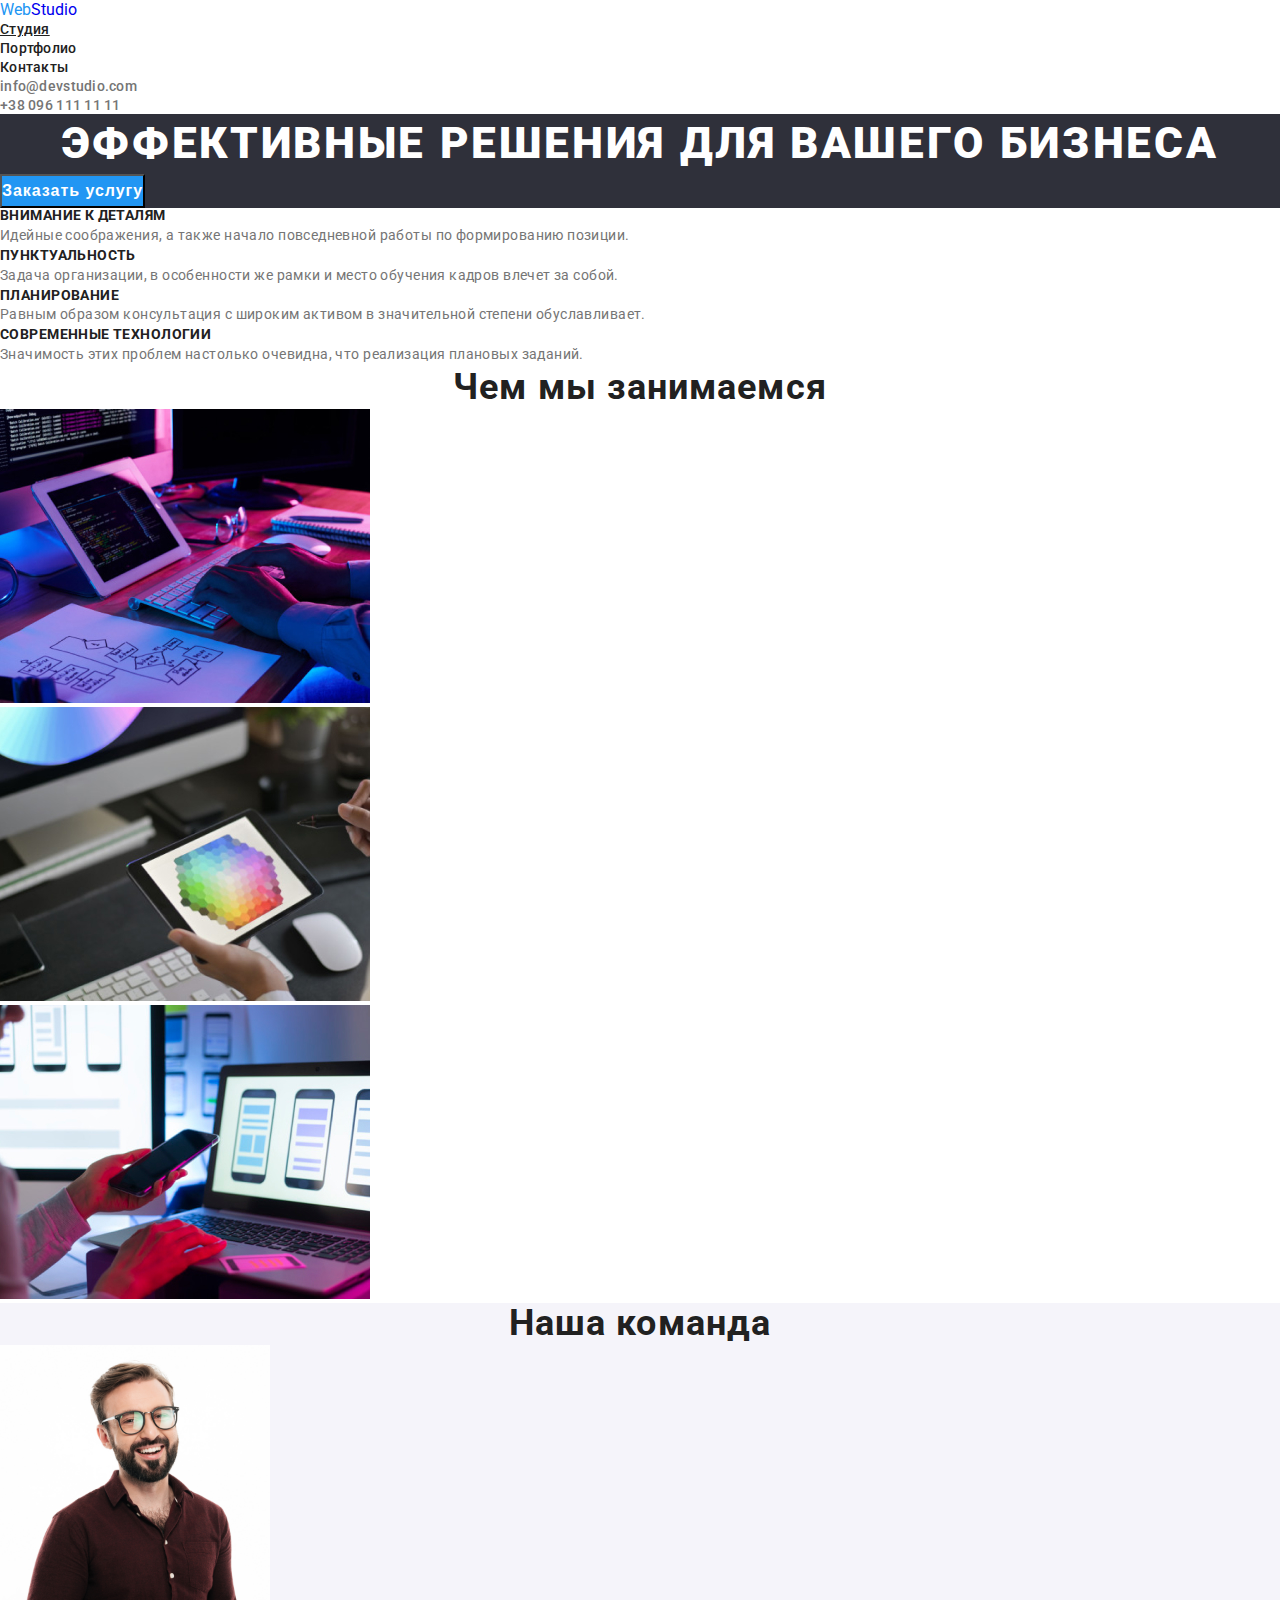
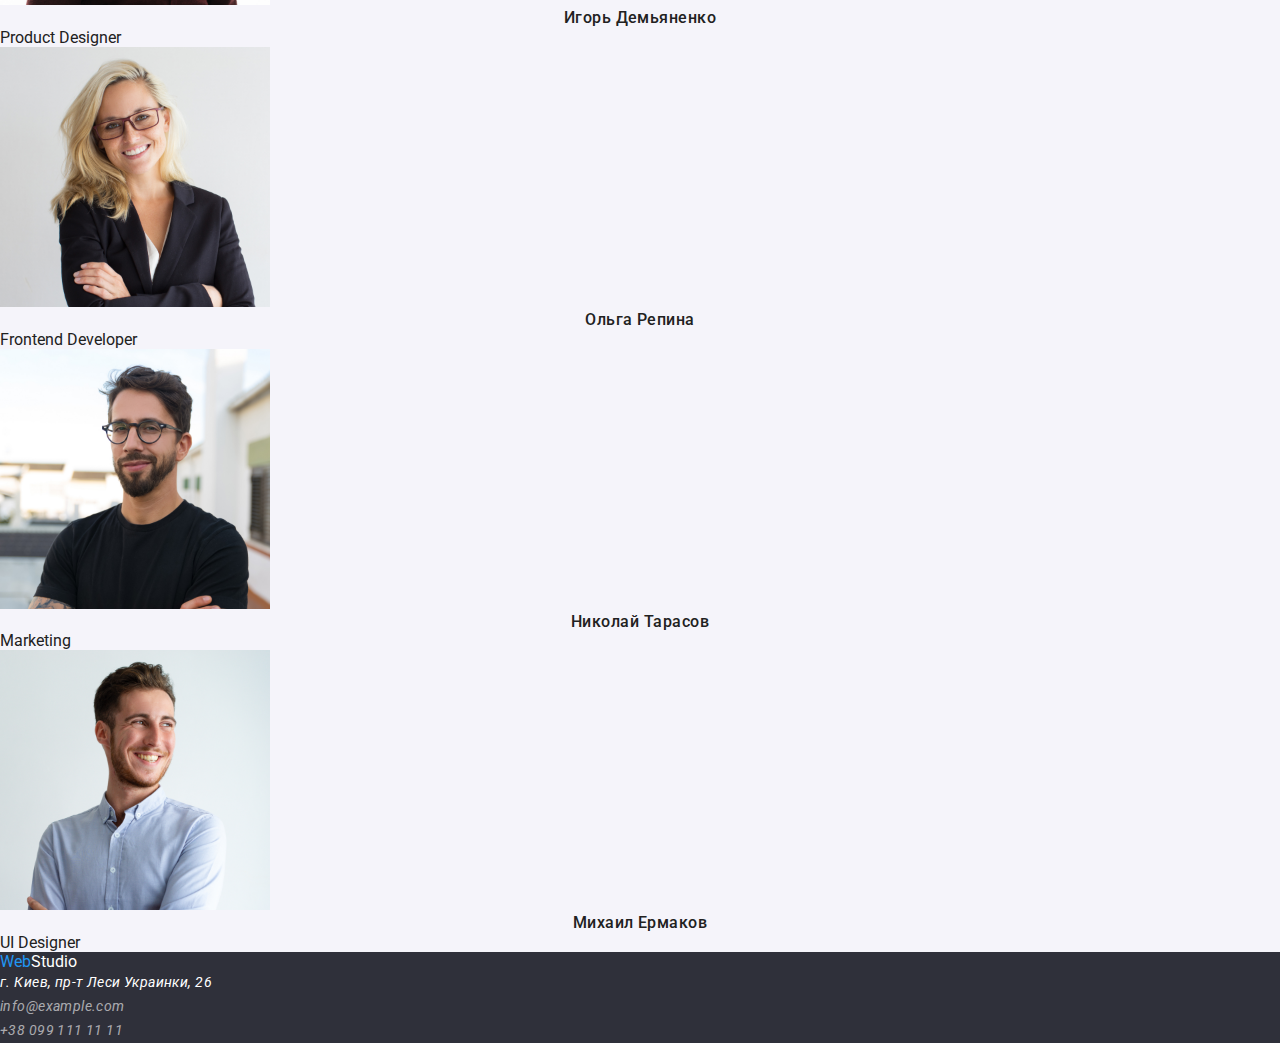
<file: index.html>
<!DOCTYPE html>
<html lang="en">
<head>
    <meta charset="UTF-8">
    <meta http-equiv="X-UA-Compatible" content="IE=edge">
    <meta name="viewport" content="width=device-width, initial-scale=1.0">
    <title>WebStudio</title>
    <link rel="preconnect" href="https://fonts.gstatic.com" />
    <link
      href="https://fonts.googleapis.com/css2?family=Raleway:wght@700&family=Roboto:wght@400;500;700;900&display=swap"
      rel="stylesheet"
    />
    <link
      rel="stylesheet"
      href="https://cdnjs.cloudflare.com/ajax/libs/modern-normalize/1.0.0/modern-normalize.css"
      integrity="sha512-Zx6MlUMKSVJoQ+83OwhdILe8cSEsCzfqThJd7J/VA2UrK6Ctj85p+xzqfyuNXE5B1k25uUdmJ2OzItbBy9GHAQ=="
      crossorigin="anonymous"
    />
    <link rel="stylesheet" href="./css/style.css">
</head>
<body class="page">
    <!--HEADER-->
    <header class="header">
        <nav class="header-nav">
                <a class="logo link" href="./index.html" lang="en">
                    <span class="prefix-logo">Web</span>Studio
                </a>
            <ul class="nav-list list">
                <li class="nav-item">
                    <a class="nav-link link-current" href="./index.html" >Студия</a>
                </li>
                <li class="nav-item">
                    <a class="nav-link link" href="./portfolio.html">Портфолио</a>
                </li>
                <li class="nav-item">
                    <a class="nav-link link" href="">Контакты</a>
                </li>
            </ul>
        </nav>
        <ul class="contact-list list">
           <li>
               <a href="mail:info@devstudio.com" class="contact-link link">info@devstudio.com</a>
            </li>
           <li>
               <a href="telto:+380961111111" class="contact-link link">+38 096 111 11 11</a>
            </li>
        </ul>
    </header>
    <!--Main-->
    <main>
        <!--HERO-->
        <section class="hero">
           <h1 class="hero-title">Эффективные решения для вашего бизнеса</h1>
           <button type="button" class="model-button">Заказать услугу</button>
        </section>
        <!--Advatges-->
        <section class="advantages-section section">
                <ul class="advantages-list list">
                    <li class="advantages-item">
                        <h3 class="advantages-item-name">Внимание к деталям</h3>
                        <p lang="ru" class="advantages-text">Идейные соображения, а также начало повседневной работы по формированию позиции.</p>
                    </li>
                    <li class="advantages-item">
                        <h3 class="advantages-item-name">Пунктуальность</h3>
                        <p lang="ru" class="advantages-text">Задача организации, в особенности же рамки и место обучения кадров влечет за собой.</p>
                    </li>
                    <li class="advantages-item">
                        <h3 class="advantages-item-name">Планирование</h3>
                        <p lang="ru" class="advantages-text">Равным образом консультация с широким активом в значительной степени обуславливает.</p>
                    </li>
                    <li class="advantages-item">
                        <h3 class="advantages-item-name">Современные технологии</h3>
                        <p lang="ru" class="advantages-text">Значимость этих проблем настолько очевидна, что реализация плановых заданий.</p>
                    </li>
                </ul>
        </section>
        <!--ABOUT STUDIO-->
        <section class="about-section section">
               <h2 class="about-title title">Чем мы занимаемся</h2>
               <ul class="about-img-list list">
                  <li class="about-img-item">
                      <img 
                      class="about-img" 
                      src="images/img1.jpg" 
                      alt="Програмист создаёт програму" 
                      width="370" 
                      height="294" />
                    </li>   
                  <li class="about-img-item">
                      <img 
                      class="about-img" 
                      src="images/img2.jpg" 
                      alt="Установка програму на телефон" 
                      width="370" 
                      height="294" />
                    </li>
                  <li class="about-img-item">
                      <img 
                      class="about-img" 
                      src="images/img3.jpg" 
                      alt="Тестирования прогамы" 
                      width="370" 
                      height="294" />
                    </li>
               </ul>
        </section>
        <!--TEAM-->
        <section class="team-section section">
            <h2 class="team-title title">Наша команда</h2>
            <ul class="team-list list">
                <li class="team-item">
                    <img src="images/our team/img4.jpg" 
                    alt="Чоловык рокыв 30 в очках" 
                    width="270" 
                    height="260">
                    <h3 class="team-worker-name">Игорь Демьяненко</h3>
                    <p lang="en" class="team-speciality">Product Designer</p>
                </li>
                <li class="team-item">
                    <img src="images/our team/img5.jpg" 
                    alt="Блондинка" 
                    width="270" 
                    height="260">
                    <h3 class="team-worker-name">Ольга Репина</h3>
                    <p lang="en" class="team-speciality">Frontend Developer</p>
                </li>
                <li class="team-item">
                    <img 
                    src="images/our team/img6.jpg" 
                    alt="Парень с улыбкой" 
                    width="270" 
                    height="260">
                    <h3 class="team-worker-name">Николай Тарасов</h3>
                    <p lang="en" class="team-speciality">Marketing</p>
                </li>
                <li class="team-item">
                    <img 
                    src="images/our team/img7.jpg" 
                    alt="Серёзный мужчина" 
                    width="270" 
                    height="260">
                    <h3 class="team-worker-name">Михаил Ермаков</h3>
                    <p lang="en" class="team-speciality">UI Designer</p>
                </li>
            </ul>
        </section>
    </main>
    <!--FOOTER-->
    <footer class="footer">
        <a href="" class="footer-logo logo link" lang="en">
            <span class="prefix-logo">Web</span>Studio
          </a>
          <address class="footer-address address">
            <p class="footer-location">г. Киев, пр-т Леси Украинки, 26</p>
            <ul class="footer-contact-list list">
              <li class="footer-contact-item">
                <a class="footer-contact-link link" href="mailto:info@example.com">
                  info@example.com
                </a>
              </li>
              <li class="footer-contact-item">
                <a class="footer-contact-link link" href="tel:+380991111111">
                  +38 099 111 11 11
                </a>
              </li>
            </ul>
        </address>
    </footer>
</body>
</file>
<file: css/style.css>
* {
    margin: 0px;
    padding: 0px;
    box-sizing: border-box;
  }
  
  :root {
    --primary-text-color: #212121;
    --accent-color: #2196f3;
    --secondary-bg-color: #2f303a;
    --second-text-color: #757575;
    --primary-black-color: #000000;
    --primary-white-color: #ffffff;
    --button-hover-color: #188ce8;
    --team-bg-color: #f5f4fa;
    --footer-contact-color: rgba(255, 255, 255, 0.6);
    --logo-font-family: 'Raleway', sans-serif;
    --main-font-family: 'Roboto', sans-serif;
  }
  
  body {
    background-color: var(--primary-white-color);
    color: var(--primary-text-color);
    font-family: var(--main-font-family);
  }
  /* <<<========= COMPONENTS =========>>> */
  .list {
    list-style: none;
  }
  
  .link {
    text-decoration: none;
  }
  

  .logo-link {
    color: var(--primary-black-color);
    font-family: var(--logo-font-family);
    font-weight: 700;
    font-size: 26px;
    line-height: 1.19;
    letter-spacing: 0.03em;
  }

  .prefix-logo {
    color: var(--accent-color);
  }

  .title {
    font-family: Roboto;
    font-weight: 700;
    font-size: 36px;
    line-height: 1.16;
    text-align: center;
    letter-spacing: 0.03em;
  }

  .link.current {
    color: var(--accent-color);
  }
  
  .nav-link:hover,
  .nav-link:focus {
    color: var(--accent-color);
  }
  /* <<<========= END COMPONENTS =========>>> */

  /* <<<========= NAVIGATION =========>>> */
  .nav-link {
    color: var(--primary-text-color);
    font-weight: 500;
    font-size: 14px;
    line-height: 1.14;
    letter-spacing: 0.02em;
  }
  
  .contact-link {
    color: var(--second-text-color);
    font-weight: 500;
    font-size: 14px;
    line-height: 1.14;
    letter-spacing: 0.02em;
  }
  
  .contact-link:hover,
  .contact-link:focus {
    color: var(--accent-color);
  }
  /* <<<========= END NAVIGATION =========>>> */
  /* <<<========= HERO =========>>> */
.hero {
    background-color: var(--secondary-bg-color);
  }
  .hero-title {
    color: var(--primary-white-color);
  
    font-weight: 900;
    font-size: 44px;
    line-height: 1.36;
    text-align: center;
    letter-spacing: 0.06em;
    text-transform: uppercase;
  }
  
  .model-button {
    background-color: var(--accent-color);
    color: var(--primary-white-color);
    font-weight: 700;
    font-size: 16px;
    line-height: 1.87;
    text-align: center;
    letter-spacing: 0.06em;
    cursor: pointer;
  }
  
  .model-button:hover,
  .model-button:focus {
    background-color: var(--button-hover-color);
  }
  /* <<<========= END HERO =========>>> */

  /* <<<========= ADVANTAGES =========>>> */
.advantages-item-name {
    font-weight: 700;
    font-size: 14px;
    line-height: 1.14;
    letter-spacing: 0.03em;
    text-transform: uppercase;
  }
  
  .advantages-text {
    color: var(--second-text-color);
    font-weight: 400;
    font-size: 14px;
    line-height: 1.71;
    letter-spacing: 0.03em;
  }
  /* <<<========= END ADVANTAGES =========>>> */

  .team-section {
    background-color: var(--team-bg-color);
  }
  
  .team-worker-name {
    font-weight: 500;
    font-size: 16px;
    line-height: 1.18;
    text-align: center;
    letter-spacing: 0.03em;
  }
  
  .team-specialty {
    color: var(--second-text-color);
    font-size: 16px;
    line-height: 1.18;
    text-align: center;
    letter-spacing: 0.03em;
  }
  /* <<<========= END TEAM =========>>> */

  /* <<<========= FOOTER =========>>> */
.footer {
    background-color: var(--secondary-bg-color);
  }
  
  .footer-logo {
    color: var(--primary-white-color);
  }
  
  .footer-location {
    color: var(--primary-white-color);
    font-size: 14px;
    line-height: 1.71;
    letter-spacing: 0.03em;
  }
  
  .footer-contact-link {
    color: var(--footer-contact-color);
    font-size: 14px;
    line-height: 1.71;
    letter-spacing: 0.03em;
  }
  /* <<<========= END FOOTER =========>>> */

  /* <<<========= PORTFOLIO =========>>> */
.filter-button {
    background-color: var(--team-bg-color);
    font-weight: 500;
    font-size: 16px;
    line-height: 1.62;
    text-align: center;
    letter-spacing: 0.03em;
  }
  
  .filter-button:hover,
  .filter-button:focus {
    background-color: var(--accent-color);
    color: var(--primary-white-color);
  }
  
  .picture-link {
    text-decoration: none;
    color: var(--primary-text-color);
  }
  
  .picture-title {
    font-weight: 700;
    font-size: 18px;
    line-height: 2;
    letter-spacing: 0.06em;
  }
  
  .picture-category {
    font-size: 16px;
    line-height: 1.87;
    letter-spacing: 0.03em;
    color: var(--second-text-color);
  }

  .footer-portfolio-link {
    color: var(--footer-contact-color);
    font-size: 14px;
    line-height: 1.71;
    letter-spacing: 0.03em;
  }
  /* <<<========= END PORTFOLIO =========>>> */
</file>
